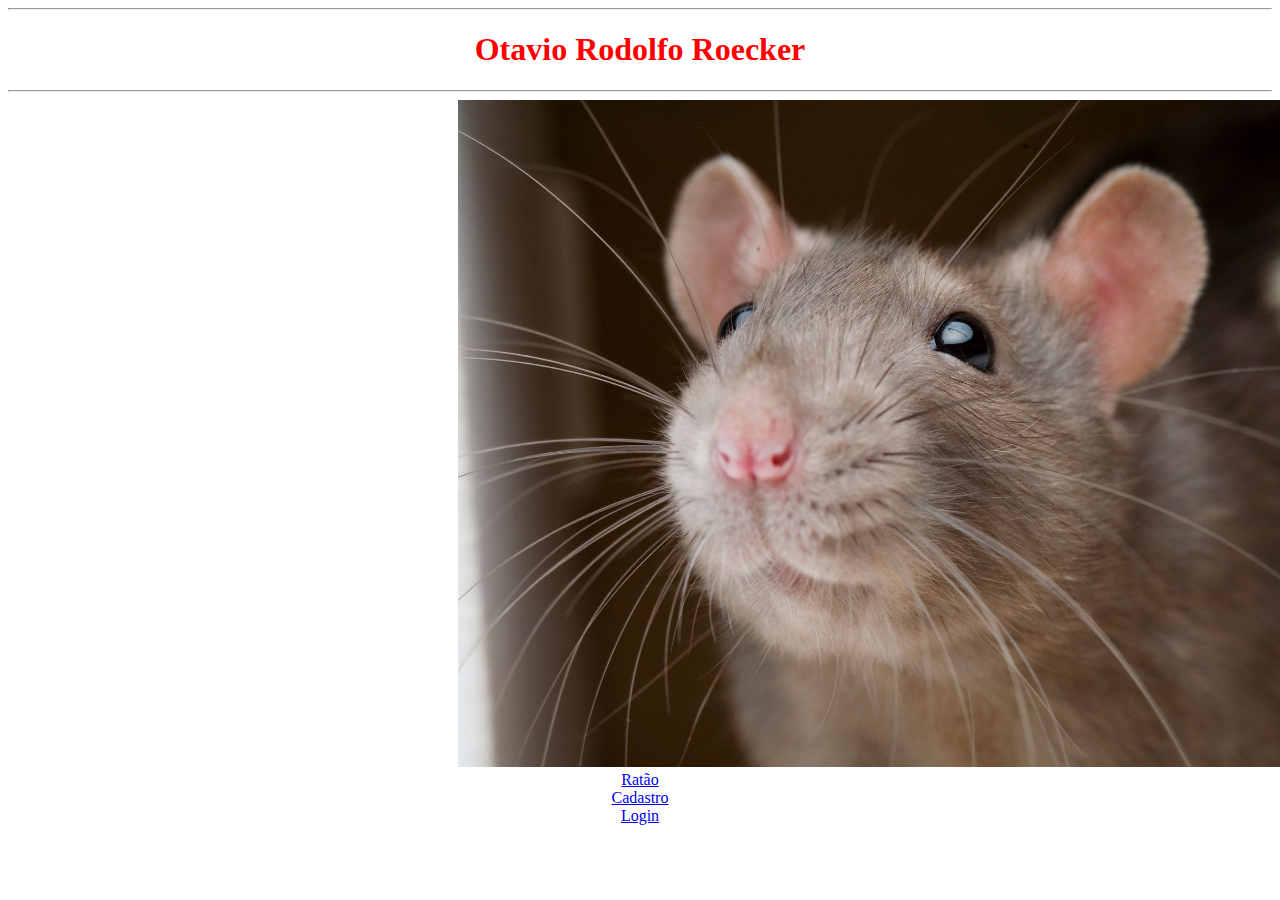
<file: Avaliação/Estrutura/pagina/index.html>
<!DOCTYPE html>
<html lang="pt-br">

<head>
    <meta charset="UTF-8">
    <meta name="viewport" content="width=device-width, initial-scale=1.0">
    <link rel="stylesheet" href="../..//Visual/estilo/style.css">
    <title>Ratão</title>
</head>

<body>
    <header>
    </header>
        <section>
            <hr>
            <div class="Nome">
                <H1>Otavio Rodolfo Roecker</H1>
            </div>
            <hr>
            <div>
                <img class="imagem" src="../..//Visual/imagem/ratão.jpg" alt="imagem Ratão">
            </div>
            <div class="url"> 
                <a href="https://static.nationalgeographicbrasil.com/files/styles/image_3200/public/01-rat-friends-nationalgeographic_1162144.jpg?w=1900&h=1267">Ratão</a>
                    <br>
                <a href="../../Scripts/paginas/Login/login.html">Cadastro</a>
                    <br>
                <a href="Cadastros/cadastros.html">Login</a>
            </div>
            <br>
        </section>
        
    
</body>

</html>
</file>
<file: Avaliação/Visual/estilo/style.css>
.Nome{
    color: red;
    text-align: center;
}

.imagem{
    margin-left: 450px;
    width: 1000px;
    height: auto;
}

.url{
    text-align: center;
}

.urlLoginPrincipal{
    text-align: center;
}
.urlCadastroPrincipal{
    text-align: center;
}

.urlLogin{
    text-align: center;
}

.urlCadastro{
    text-align: center;
}
</file>
